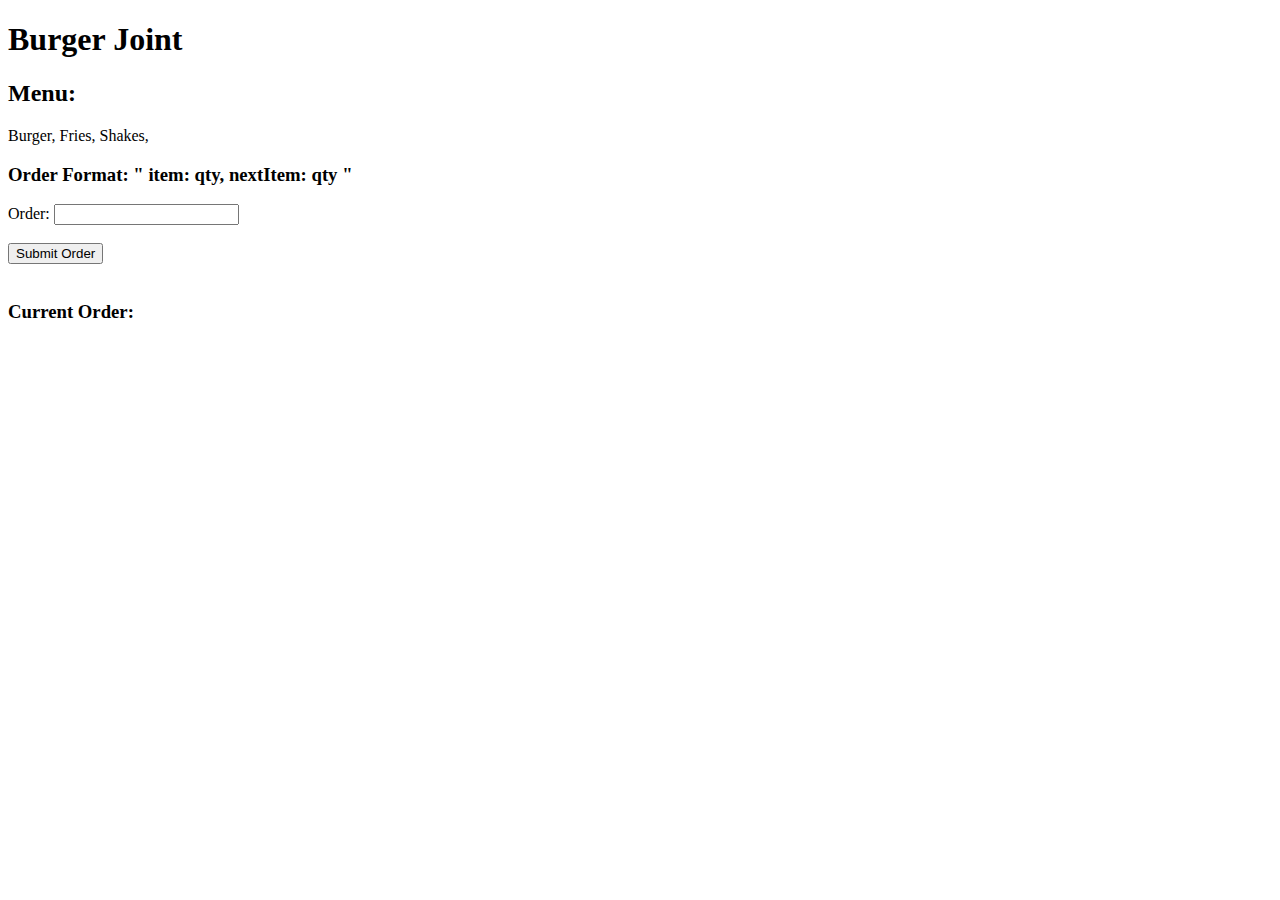
<file: startingPoint/index.html>
<!DOCTYPE html>
<html lang="en">
<head>
    <meta charset="UTF-8">
    <meta name="viewport" content="width=device-width, initial-scale=1.0">
    <title>Document</title>
</head>
<body>
    
<h1>Burger Joint</h1>
<h2>Menu:</h2>
<div id="menu"></div>
<h3>Order Format: " item: qty, nextItem: qty "</h3>
<label for="order">Order:</label>
<input type="text" id="order">
<br>
<br>
<button id="submitBtn">Submit Order</button>
<br>
<br>
<h3>Current Order:</h3>
<br>
<ul id="showOrder"></ul>

<script src="app.js"></script>
</body>
</html>
</file>
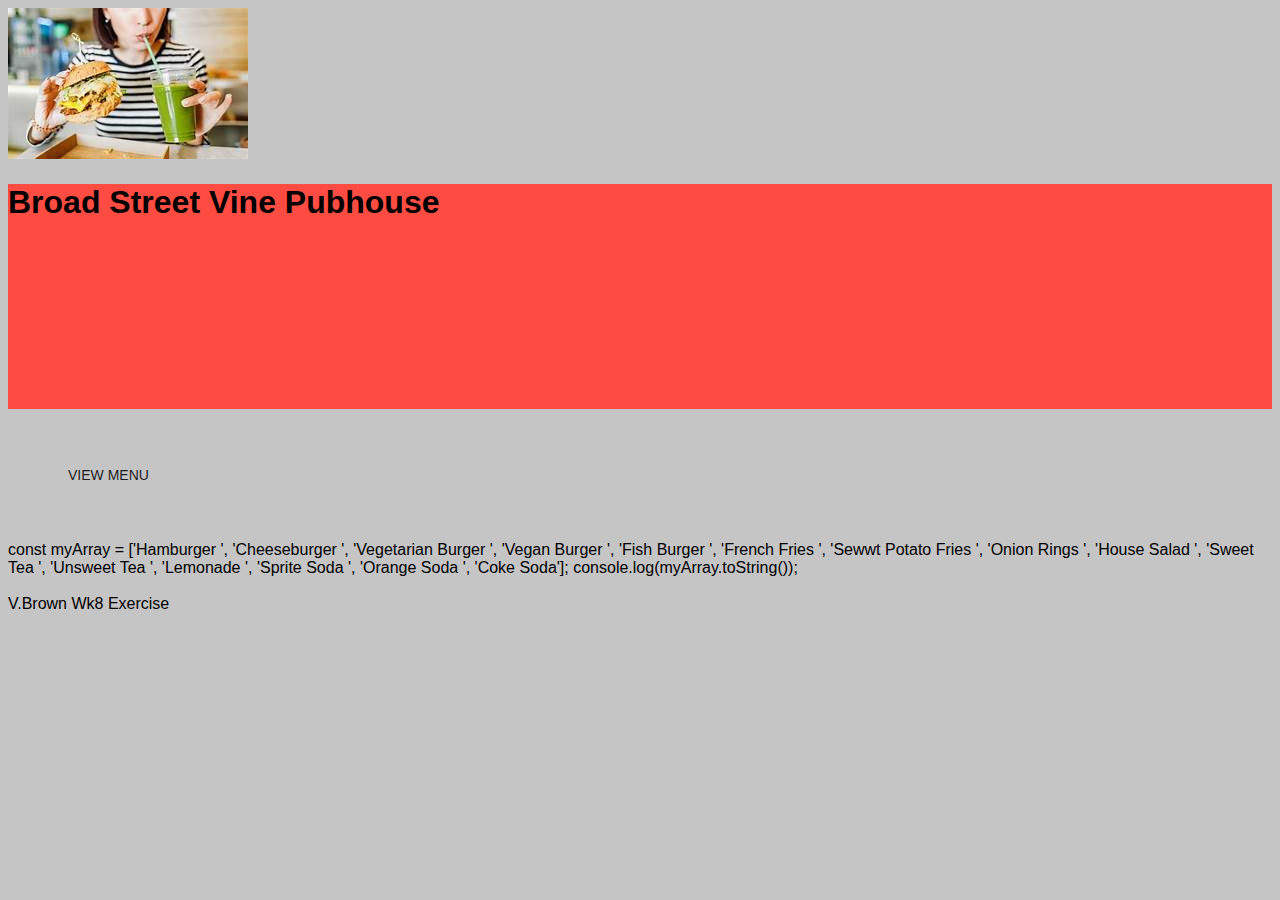
<file: FastFood2.html>
<!DOCTYPE html>
<html lang="en">
<head>
    <meta charset="UTF-8">
    <meta name="viewport" content="width=device-width, initial-scale=1.0">
    <meta http-equiv="X-UA-Compatible" content="ie=edge">
    
    <title src="FastFood2.js">Menu Order Form</title>
    <link rel="stylesheet" type="text/css" href="FastFood2.css">
</head>
<body>
   
   <!-- var string = ("Hamburger ", "Cheeseburger " , "Vegetarian Burger ", "Vegan Burger ", "Fish Burger ");-->
    <div class="container2"><img src="th.jpg"  alt="Woman Enjoying Veggie Burgers"></div> 
    <div class="container1">
        <h1><b>Broad Street Vine Pubhouse</b></h1>
    </div>
         
        <nav>
            
            <ul>

            <li><a href="FFButton2.html">VIEW MENU</a>
                <div style="display:none"><ul>
                        <li>BURGERS<br>
                            <li>Hamburger</li>
                            <li>Cheeseburger</li>
                            <li>Vegetarian Burger</li>
                            <li>Vegan Burger</li>
                            <li>Fish Burger</li>
                    </li>
                    <br>
                    <li>SIDES<br>
                                <li>French Fries</li>
                                <li>Sweet Potato Fries</li>
                                <li>Onion Rings</li>
                                <li>House Salad</li>
                    </li>
                    <br>
                    <li>DRINKS<br>
                                <li>Sweet Iced Tea</li>
                                <li>Unsweet Iced Tea</li>
                                <li>Lemonade</li>
                                <li>Sprite Soda</li>
                                <li>Orange Soda</li>
                                <li>Coke Soda</li>
                        </li>
                </ul>
            </li>

            <!--<li><a href="FFKitchen2.html">ORDER</a></li>-->        

            </ul>

            const myArray = ['Hamburger ', 'Cheeseburger ', 'Vegetarian Burger ', 'Vegan Burger ', 'Fish Burger ', 'French Fries ', 'Sewwt Potato Fries ', 'Onion Rings ', 'House Salad ', 'Sweet Tea ', 'Unsweet Tea ', 'Lemonade ', 'Sprite Soda ', 'Orange Soda ', 'Coke Soda'];
console.log(myArray.toString());
            

           

       <!-- <form action="FFButton.html"><a href="FFKitchen22.html"></a></form>
        
        <h2><label for="Order">Place Order Here</label></h2><br>
            <input type="text" id="Order" maxlength="50">
            <br>
        
            <br>
            <a href="FFKitchen2.html"><button style="color:red;border-radius:10px;">SUBMIT ORDER</button></a>
            </nav></div>  -->         
            <!--<div id="myButton" input type="submit" value="order"><a href="FFKitchen2.html"><button>SUBMIT ORDER</button></a>-->
              
            <br>
            <br>
          
            <script>
                {
                var X = document.getElementById("Customer's Order");
                x.addEventListner("click");

                function myFunction() {
                    document.getElementById("FFButton.html").innerHTML = "Clicked!<br>";
                }
            </script>
        
</body>
    <footer>
        V.Brown Wk8 Exercise
    </footer>

</html>
</file>
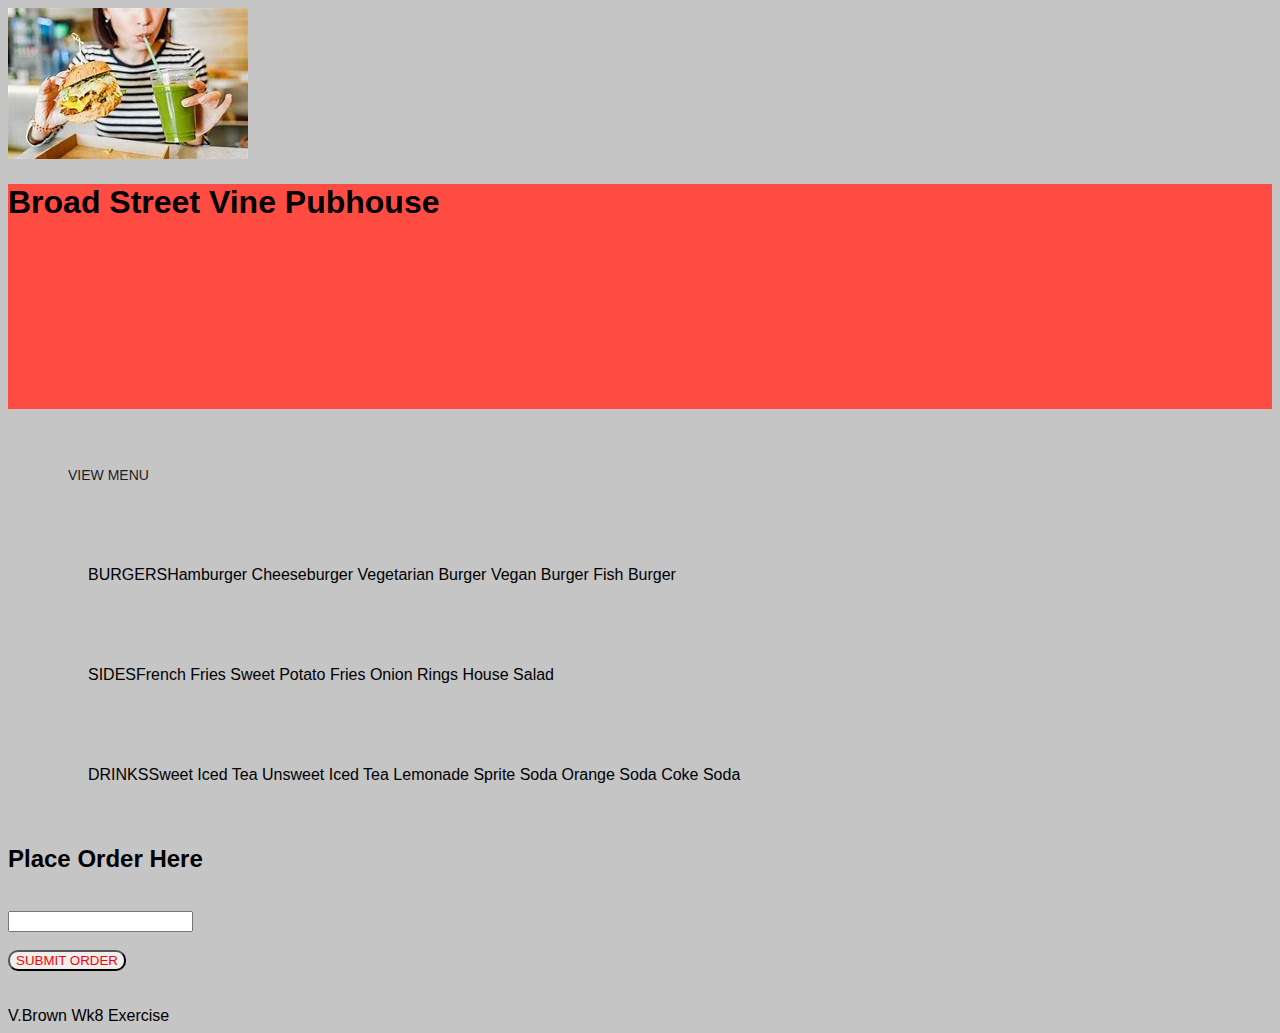
<file: FFButton2.html>
<!--MENU-->
<!DOCTYPE html>
<html lang="en">
<head>
    <meta charset="UTF-8">
    <meta name="viewport" content="width=device-width, initial-scale=1.0">
    <meta http-equiv="X-UA-Compatible" content="ie=edge">
    
    <title src="FastFood2.js">Menu Order Form</title>
    <link rel="stylesheet" type="text/css" href="FastFood2.css">
</head>
<body>
   
   <!-- var string = ("Hamburger ", "Cheeseburger " , "Vegetarian Burger ", "Vegan Burger ", "Fish Burger ");-->
    <div class="container2"><img src="th.jpg"  alt="Woman Enjoying Veggie Burgers"></div> 
    <div class="container1">
        <h1><b>Broad Street Vine Pubhouse</b></h1>
    </div>
         
        <nav>
            
            <ul>

            <li><a href="FFButton2.html">VIEW MENU</a>
                <div><ul>
                        <li>BURGERS<br>
                            <li>Hamburger</li>
                            <li>Cheeseburger</li>
                            <li>Vegetarian Burger</li>
                            <li>Vegan Burger</li>
                            <li>Fish Burger</li>
                    </li>
                    <br>
                    <li>SIDES<br>
                                <li>French Fries</li>
                                <li>Sweet Potato Fries</li>
                                <li>Onion Rings</li>
                                <li>House Salad</li>
                    </li>
                    <br>
                    <li>DRINKS<br>
                                <li>Sweet Iced Tea</li>
                                <li>Unsweet Iced Tea</li>
                                <li>Lemonade</li>
                                <li>Sprite Soda</li>
                                <li>Orange Soda</li>
                                <li>Coke Soda</li>
                        </li>
                </ul>
            </li>

            <!--<li><a href="FFKitchen2.html">ORDER</a></li>-->        

            </ul>
            

           

        <form action="FFButton.html"><a href="FFKitchen22.html"></a></form>
        
        <h2><label for="Order">Place Order Here</label></h2><br>
            <input type="text" id="Order" maxlength="50">
            <br>
        
            <br>
            <a href="FFKitchen2.html"><button style="color:red;border-radius:10px;">SUBMIT ORDER</button></a>
            </nav>       
            <!--<div id="myButton" input type="submit" value="order"><a href="FFKitchen2.html"><button>SUBMIT ORDER</button></a>-->
              
            <br>
            <br>
          
            <script>
                {
                var X = document.getElementById("Customer's Order");
                x.addEventListner("click");

                function myFunction() {
                    document.getElementById("FFButton.html").innerHTML = "Clicked!<br>";
                }
            </script>
<style src="FastFood2.js"></style>     
</body>
    <footer>
        V.Brown Wk8 Exercise
    </footer>

</html>
</file>
<file: FastFood2.css>
body {
    background-color: #C5C5C5;
    font-family: Sans-serif;
};

body {
    background-image: "vegfood.jpg";
    background-size: 75px;
    justify-content: center;
}

.nav {
    width: 100%;
    height: 100px;
    background-color: #997765;
    position: fixed;
    top: 0;
    right: 0;
    display: flex;
    justify-content: center;
    align-items: center;
}    

.container1 {
    width: 100%;
    height: 25vh;
    left: 0;
    background-color: #FF4C42;
    background: cover;
};

.container2 {
   width:40%;
   height: 25vh;
   right: 0;
};

ul {
    margin-left: 60px;
}

ul li {
    list-style: none;
    display: inline-block;
    line-height: 100px;    
}

ul li a {
    display: block;
    text-decoration: none;
    font-size: 14px;
    font-family: Arial, Helvetica, sans-serif;
    color: #1e1e1e;
    padding: 0 20px;

}

ul li a:hover {
    color:red;
}






.MENU {
    width: 35px;
    height:38px;
    position: fixed;
    top: 50px;
    right:50px;
    display: flex;
    flex-direction: column;
    justify-content: space-around;
}

.nav-list {text-align: left;
}

.nav-item {
    list-style: none;
    margin: 5px;
}

.nav-link {
    font-size: 25px;
    color: #999999;
    font-weight: 500;
    letter-spacing: 1px;
    padding: 3px 0;
}

.btn {
    background-color: rgb(160, 29, 247);
    padding: 10px;
    border: none;
    border-radius: 8px;
}

#myButton a:hover{
color: burlywood;
background-color: blue;
border-style: solid;
border-color: blue;
border-width: 10px;
}
#myButton a:active {
    color: gray;
    background-color: green;
    border-style: solid;
    border-color: green;
    border-width: 10px;
}
</file>
